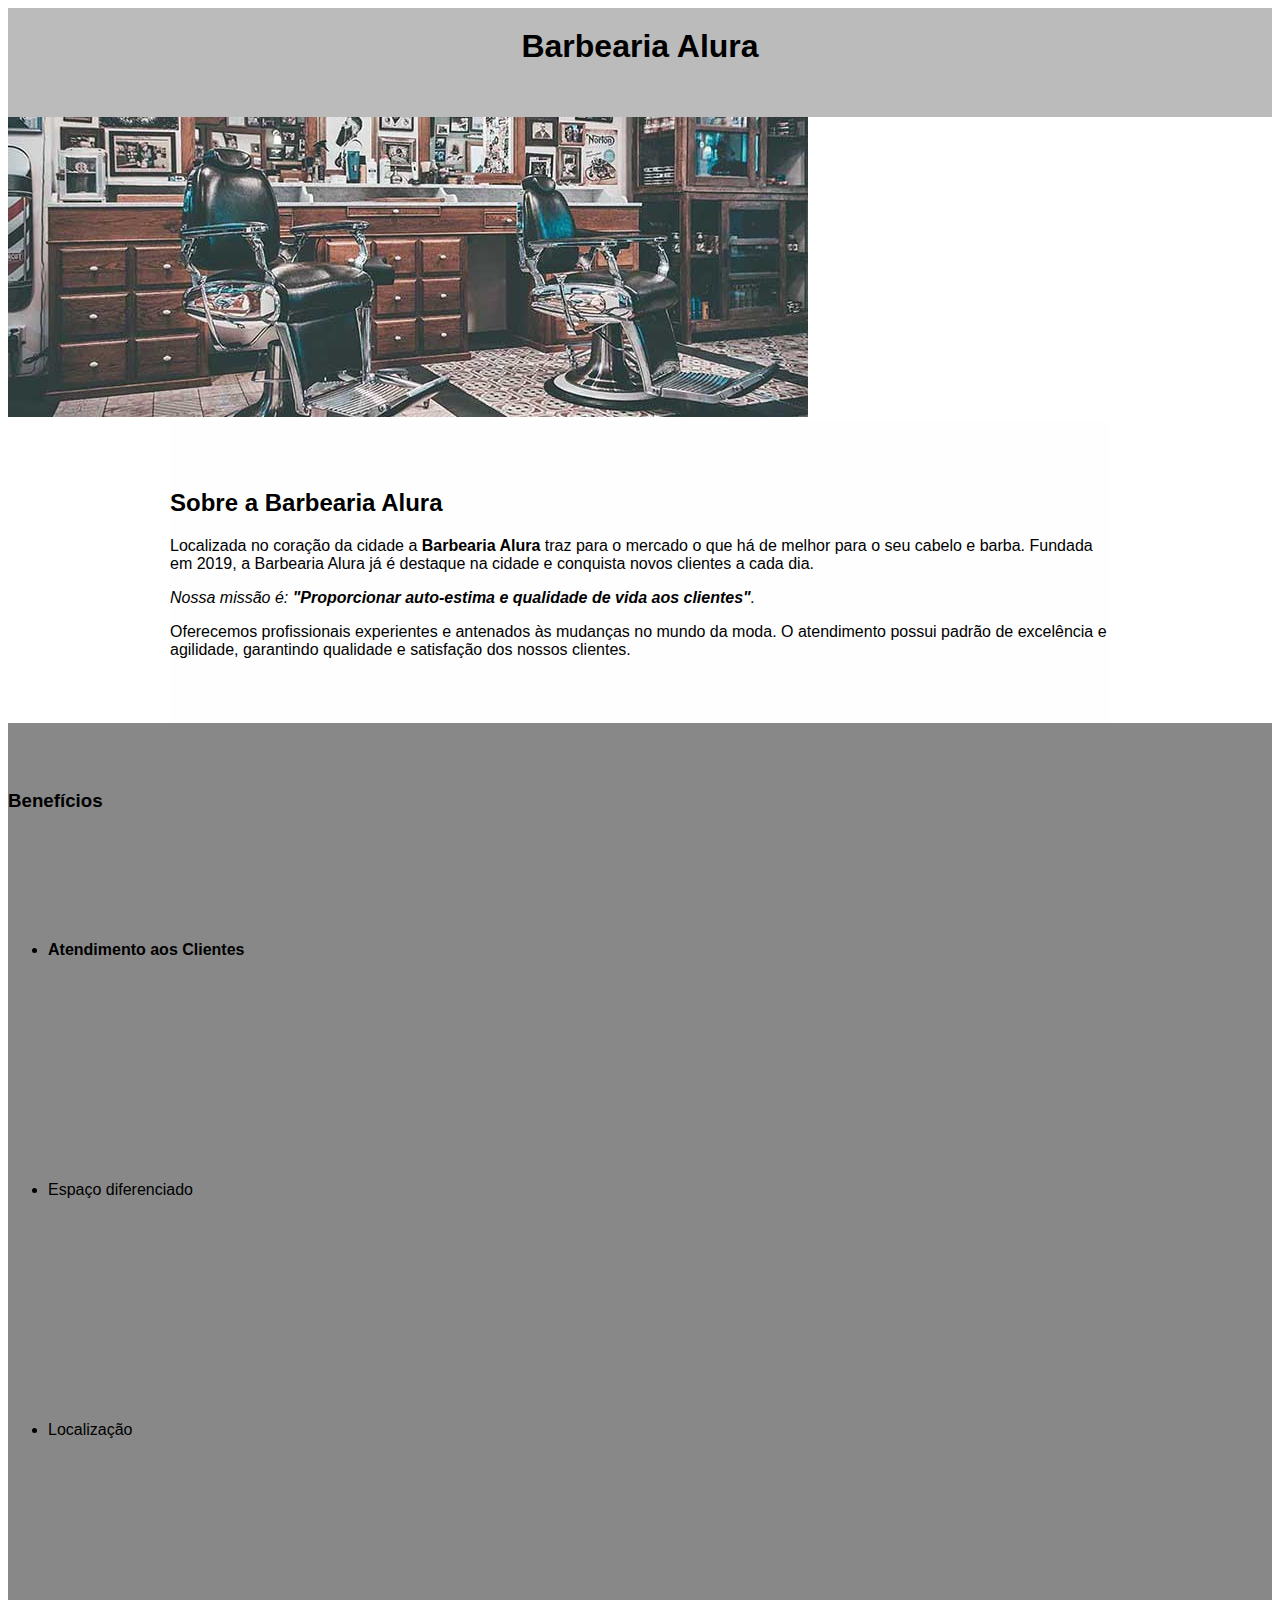
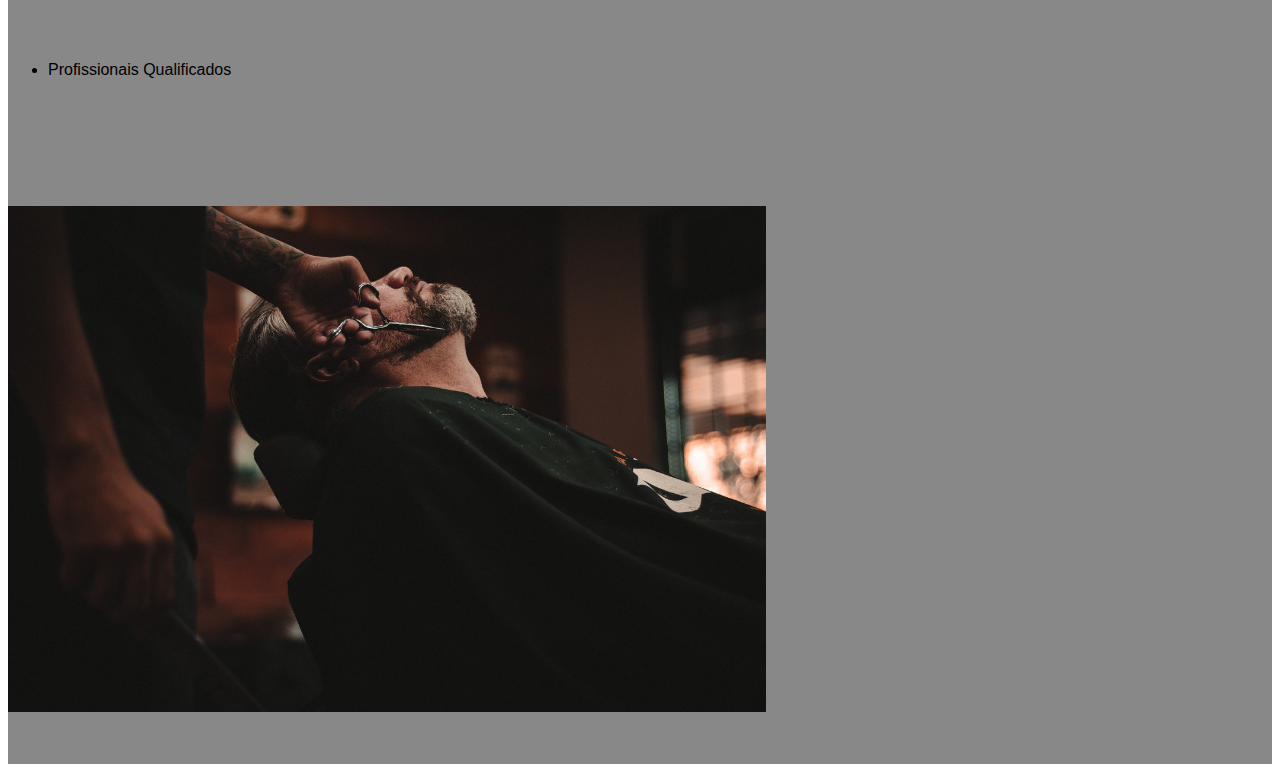
<file: home.html>
<!DOCTYPE html>
<html lang="pt-br">
	<head>
		<meta charset="UTF-8">
		<title>Barbearia Alura</title>
		<link rel="stylesheet" href="style.css">
	</head>
	<body>
		<header>
			<h1 class="titulo-principal">Barbearia Alura</h1>
		</header>
		<img id="banner" src="banner.jpg">
		<div class="principal">
			<h2 class="titulo-secundario">Sobre a Barbearia Alura</h2>
	 
			<p>Localizada no coração da cidade a <strong>Barbearia Alura</strong> traz para o mercado o que há de melhor para o seu cabelo e barba. Fundada em 2019, a Barbearia Alura já é destaque na cidade e conquista novos clientes a cada dia.</p>

			<p id="missao"><em>Nossa missão é: <strong>"Proporcionar auto-estima e qualidade de vida aos clientes"</strong>.</em></p>

			<p>Oferecemos profissionais experientes e antenados às mudanças no mundo da moda. O atendimento possui padrão de excelência e agilidade, garantindo qualidade e satisfação dos nossos clientes.</p>
		</div>

		<div class="beneficios">
			<h3 class="titulo-secundario">Benefícios</h3>

			<ul>
				<li class="itens">Atendimento aos Clientes</li>
				<li class="itens">Espaço diferenciado</li>
				<li class="itens">Localização</li>
				<li class="itens">Profissionais Qualificados</li>
			</ul>

			<img src="beneficios.jpg" class="imagem-beneficios">
		</div>
	</body>
</html>
</file>
<file: style.css>
body {
	font-family: "Montserrat", sans-serif;
 	font-optical-sizing: auto;
  	font-weight: 400;
  	font-style: normal;
}

header {
	background: #BBBBBB;
	padding: 20px 0;
}

.caixa {
	position: relative;
	width: 940px;
	margin: 0 auto;
}

nav {
	position: absolute;
	top: 110px;
	right: 0;
}

nav li {
	display: inline;
	margin: 0 0 0 15px;
}

nav a {
	text-transform: uppercase;
	color: #000000;
	font-weight: bold;
	font-size: 22px;
	text-decoration: none;
}

nav a:hover {
	color: #C78C19;
	text-decoration: underline;
}

.produtos {
	width: 940px;
	margin: 0 auto;
	padding: 50px 0;
}

.produtos li {
	display: inline-block;
	text-align: center;
	width: 30%;
	vertical-align: top;
	margin: 0 1.5%;
	padding: 30px 20px;
	box-sizing: border-box;
	border: 2px solid #000000;
	border-radius: 10px;
}

.produtos li:hover {
	border-color: #C78C19;
}

.produtos li:active {
	border-color: #088C19;	
}

.produtos li:hover h2 {
	font-size: 34px;
}

.produtos h2 {
	font-size: 30px;
	font-weight: bold;
}

.produto-descricao {
	font-size: 18px;
}

.produto-preco {
	font-size: 22px;
	font-weight: bold;
	margin-top: 10px;
}

footer {
	text-align: center;
	background: url("bg.jpg");
	padding: 40px 0;
}

.copyright {
	color: #FFFFFF;
	font-size: 13px;
	margin: 20px 0 0;
}

main {
	
}

form {
    margin: 40px 40px;
}

form label, form legend {
	display:block;
	font-size: 20px;
	margin: 0 0 10px;
}

.input-padrao {
	display: block;
	margin: 0 0 20px;
	padding: 10px 25px;
	width: 50%;
}

.checkbox {
	margin: 20px 0;
}

.enviar {
	width:40%;
	padding: 15px 0;
	background: orange;
	color: white;
	font-weight: bold;
	font-size: 18px;
	border: none;
	border-radius: 5px;
	transition: 1s all;
	cursor: pointer;
}

.enviar:hover {
	background: darkorange;
	transform: scale(1.2);
}

table {
    margin: 20px 40px 40px;
}

thead {
	background: #555555;
	color: white;
	font-weight: bold;
}

td, th {
	border: 1px solid #000000;
	padding: 8px 15px;
}


/* css da página inicial */
.banner {
	width:100%;
}

.titulo-principal {
	text-align: center;
	font-size: 2em;
	margin: 0 0 1em;
	clear: left;
}

.principal {
	padding: 3em 0;
	background: #FEFEFE;
	width: 940px;
	margin: 0 auto;
}

.principal p {
	margin: 0 0 1em;
}

.principal strong {
	font-weight: bold;
}

.principal em {
	font-style: italic;
}

.utensilios {
	width: 120px;
	float: left;
	margin: 0 20px 20px 0;
}

.imagem-beneficios {
	width: 60%;
}
conteudos beneficios
width:640px
margin:0 auto
.lista - beneficios {
	width 40%;
	display: inlinne-block;
	vertical-align: top;
}
.itens{
	line-height:15;
}
.itens:first-child {
	font-weight: bold;
}
.itens.before {
	content: "☆";
}
.imagens-beneficios {
	width: 60%;
	opaciyty: 1;
	transition: 400ms;
	box-shadow: 10px 10px 10px 0 #000000;
}
.imagens-beneficios:hover{
	opacity: 0.3;
}
.beneficios{
	padding: 3em 0;
	background:#888888;
}
.mapa {
    padding: 3em 0;
    bacground: linear-gradient(#FEFEFEFE,#888888);
}
.mapa-conteudo {
	width: 940px;
	margin: 0 auto;
}

.mapa p {
    margin: 0 0 2em;
    text-align: center;
}

.video {
    width: 560px;
    margin: 2em auto;
}

@media screen and (max-width: 480px) {
    .caixa, .principal, .conteudo-beneficios, .mapa-conteudo, .video {
        width: auto;
    }

    h1 {
        text-align: center;
    }

    nav {
        position: static;
    }

    .lista-beneficios, .imagem-beneficios {
        width: 100%;
    }
}
</file>
